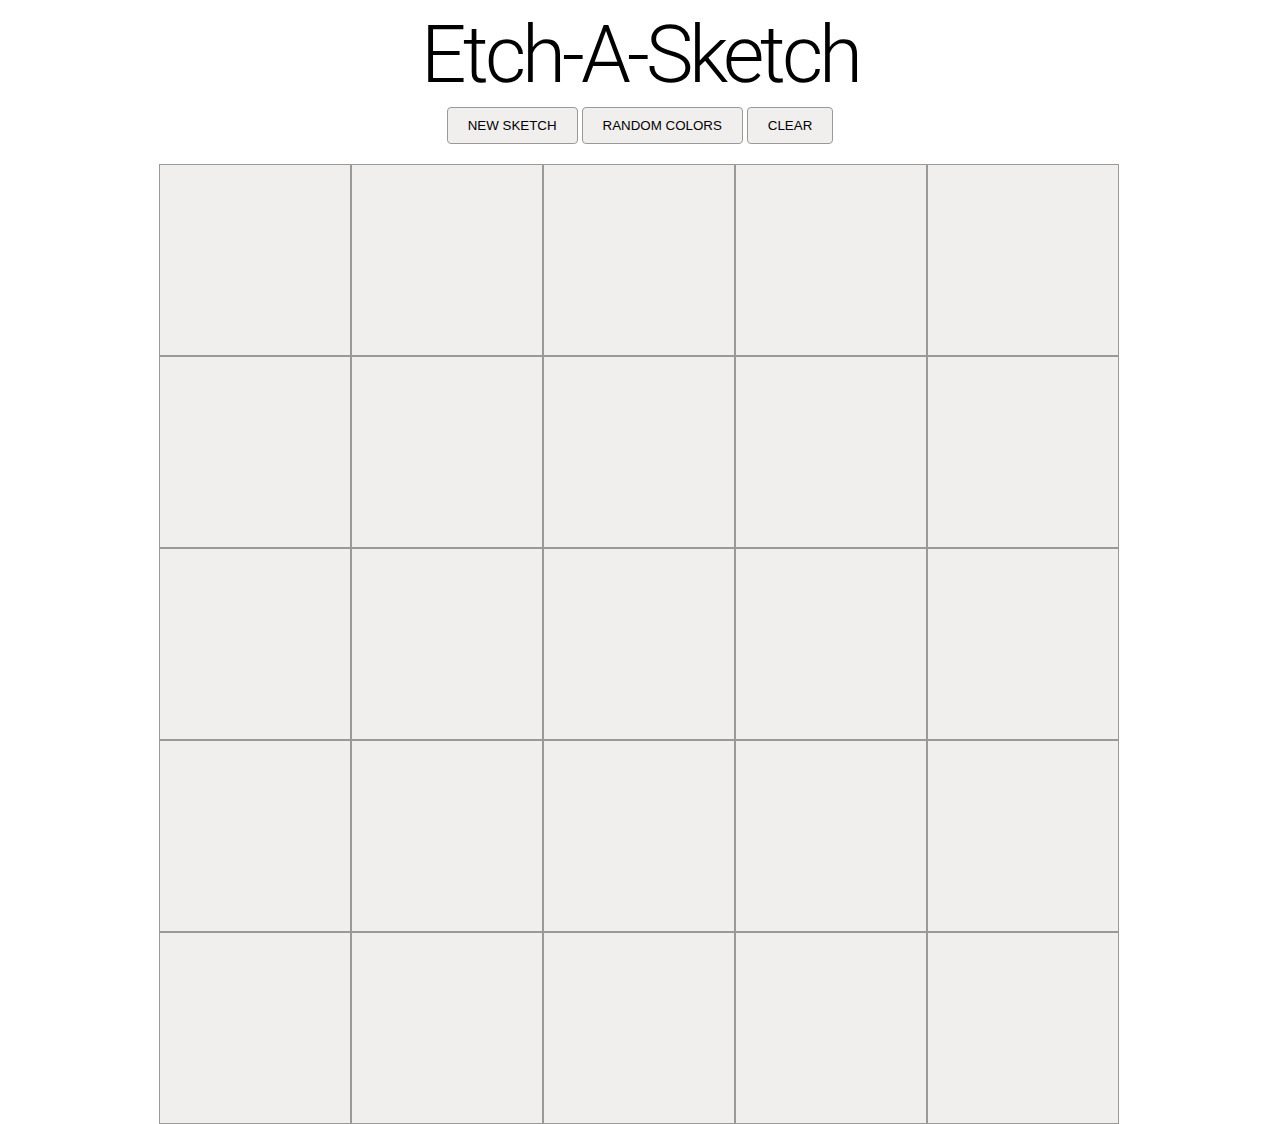
<file: Web-Development-101/The-Front-End/Project-Javascript-jQuery/sketch-pad.html>
<!doctype html>
<html lang="en">
<head>
    <meta charset="UTF-8">
    <title>Etch-A-Sketch</title>
    <link rel="stylesheet" href="css/style.css">
    <link href='http://fonts.googleapis.com/css?family=Roboto:400,900,300' rel='stylesheet' type='text/css'>
    <script src="https://code.jquery.com/jquery-2.1.4.min.js"></script>
    <script src="js/app.js"></script>
</head>
<body>
    <header>
        <h1 class="center">Etch-A-Sketch</h1>
        <center>
            <button class="new">New sketch</button>
            <button class="random">Random colors</button>
            <button class="clear">Clear</button>
        </center>
    </header>
    <div class="grid_wrapper"></div>  
</body>
</html>
</file>
<file: Web-Development-101/The-Front-End/Project-Javascript-jQuery/css/style.css>
body {
    font-family: 'Roboto', sans-serif;
}
h1 {
    font-size: 5rem;
    font-weight: 300;
    margin: 0 0 5px 0;
    letter-spacing: -4px;
}
center {
    margin-bottom: 20px;
}
button {
    padding: 10px 20px;
    background-color: #F1EEEE;
    border: 1px solid #999;
    border-radius: 4px;
    text-transform: uppercase;
    cursor: pointer;
    outline: 0;
}
button:hover {
    border: 1px solid #000;
}
.grid_wrapper, header {
    width: 962px;
    margin: 0 auto;
}
.square {
    border: 1px solid #999;
    background: #F1EEEE;
    float: left;
    opacity: 1;
}
.square_hover {
    background: #999;
}
div {
    margin: 0;
    padding: 0;
}
.clear {
    clear: both;
}
.center {
    text-align: center;
}
</file>
